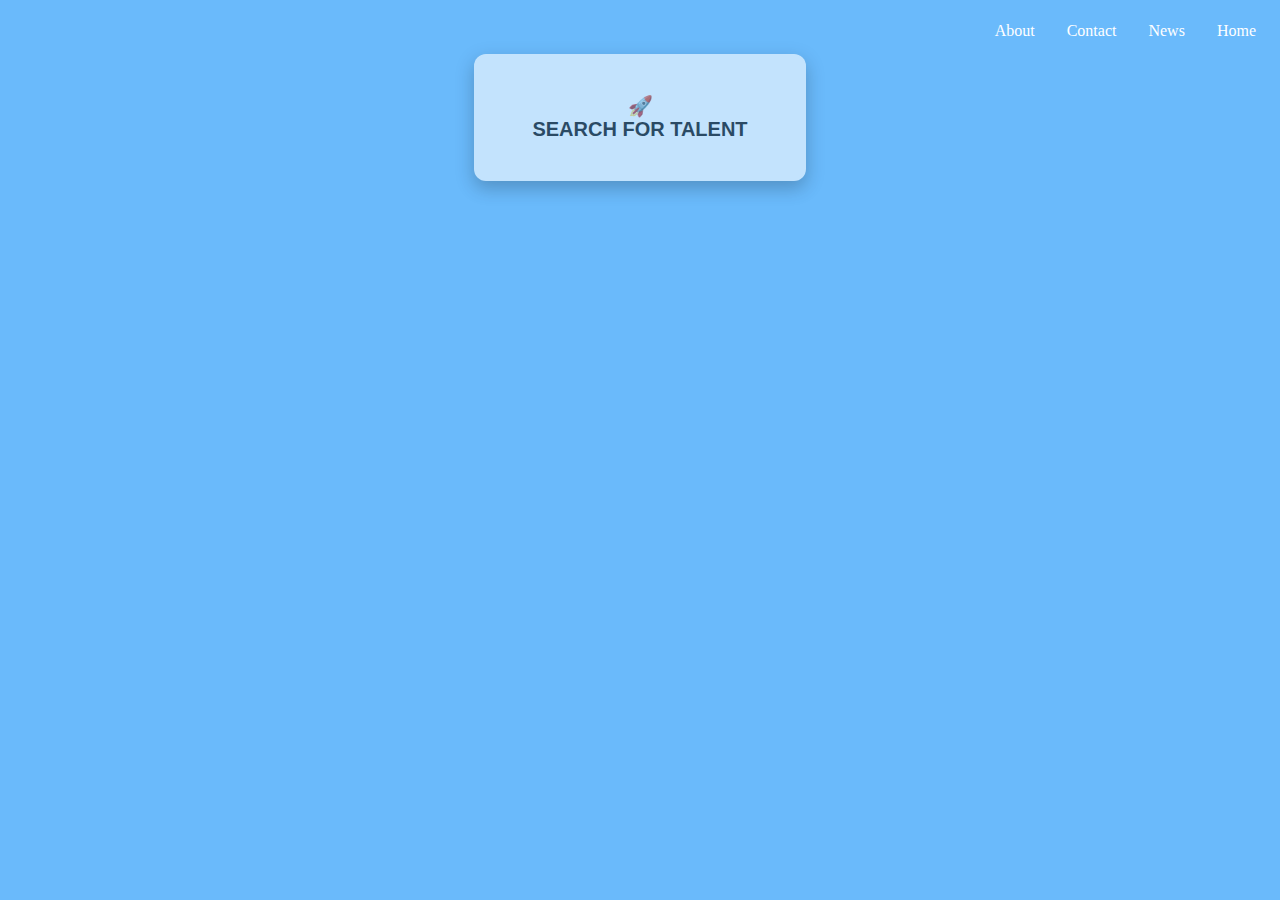
<file: index.html>
<!DOCTYPE html>
<html lang="en">
<head>
<meta charset="UTF-8">
<meta name="viewport" content="width=device-width, initial-scale=1.0">
<title>Cool Job Search</title>
<style>
ul {
  list-style-type: none;
  margin: 0;
  padding: 0;
  overflow: hidden;
  font: bolder;
  background: rgb(106, 186, 251);
}
body {
  background: rgb(106, 186, 251);
}
li {
  float: right;
}

li a {
  display: block;
  color: white;
  text-align: center;
  padding: 14px 16px;
  text-decoration: none;
}

li a:hover:not(.active) {
  background-color: #111;
}


  .button {
    font-family: Arial, sans-serif;
    margin: 0;
    padding: 0;
    display: flex;
    justify-content: center;
    align-items: center;
    
    background: rgb(106, 186, 251);
  }

  .container {
    text-align: center;
  }

  .button {
    display: inline-block;
    padding: 15px 30px;
    font-size: 18px;
    font-weight: bold;
    text-transform: uppercase;
    border: none;
    border-radius: 5px;
    cursor: pointer;
    margin: 10px;
    transition: background-color 0.3s, color 0.3s;
  }

  .company-button {
    background-color: #3498db;
    color: #fff;
  }

  .job-button {
    background-color: #e74c3c;
    color: #fff;
  }

  .button:hover {
    background-color: #2c3e50;
  }
</style>

</head>
<body>
  <ul>
    <li><a  href="#home">Home</a></li>
    <li><a href="#news">News</a></li>
    <li><a href="#contact">Contact</a></li>
    <li><a href="#about">About</a></li>
  </ul>
<div class="container">
    <meta name="viewport" content="width=device-width, initial-scale=1">
    <style>
    html {overflow:hidden;}
    .button {
      background-color: white;
      border: none;
     box-shadow: 0 8px 16px 0 rgba(0,0,0,0.2), 0 6px 20px 0 rgba(0,0,0,0.19);
      color: black;
      
      padding: 40px 58px;
      border-radius:12px;
      text-align: center;
      font-size: 20px;
      margin: auto;
      opacity: 0.6;
      transition: 0.3s;
      display: inline-block;
      text-decoration: none;
      cursor: pointer;
    
    }
    .button {
      transition-duration: 0.4s;
    }
    
    .button:hover {
      background-color: black	; /* Green */
      color: white	;
    }
    ...
    
    .button:hover {opacity: 20}
    </style>
    </head>
    <body>
    
    
    
    
  <button class="button company-button" id="talent" onclick="auth()">🚀<br>Search for Talent</button>
  
</div>
<script>
  function auth(){
      window.location.assign("index.html");
      
  }
   
</script>
</body>
</html>
</file>
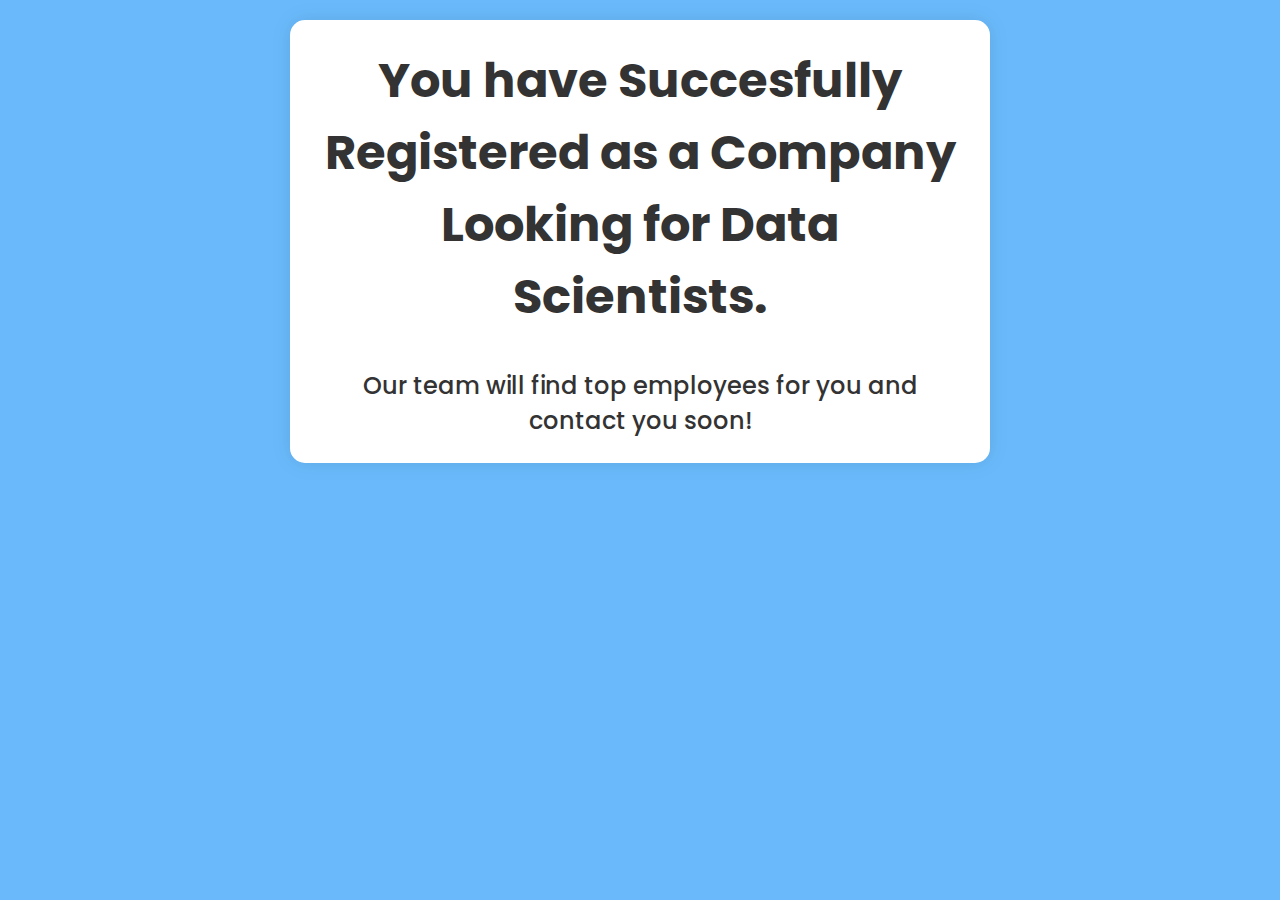
<file: ds.html>
<!DOCTYPE html>
<html lang="en">
<head>
    <meta charset="UTF-8">
    <meta name="viewport" content="width=device-width, initial-scale=1.0">
    <title>HireFree - Software Engineer</title>
    <link rel="stylesheet" href="style.css">
    
</head>
<body>
    
    <section class="container">
     <header><h1>You have Succesfully Registered as a Company Looking for Data Scientists. </h1><br>Our team will find top employees for you and contact you soon!</header>
    </section>
    
</body>
</html>
</file>
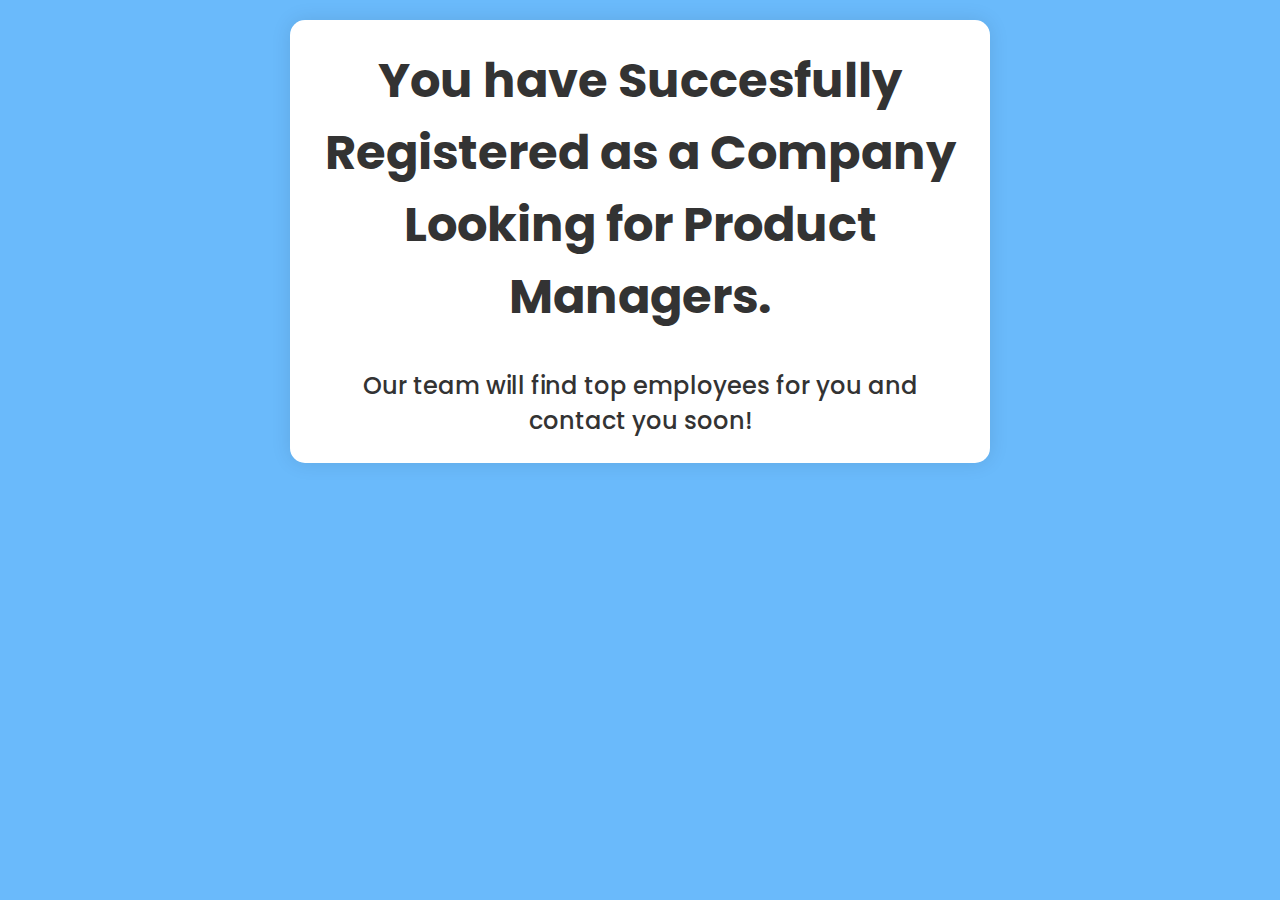
<file: pm.html>
<!DOCTYPE html>
<html lang="en">
<head>
    <meta charset="UTF-8">
    <meta name="viewport" content="width=device-width, initial-scale=1.0">
    <title>HireFree - Software Engineer</title>
    <link rel="stylesheet" href="style.css">
    
</head>
<body>
    
    <section class="container">
     <header><h1>You have Succesfully Registered as a Company Looking for Product Managers. </h1><br>Our team will find top employees for you and contact you soon!</header>
    </section>
    
</body>
</html>
</file>
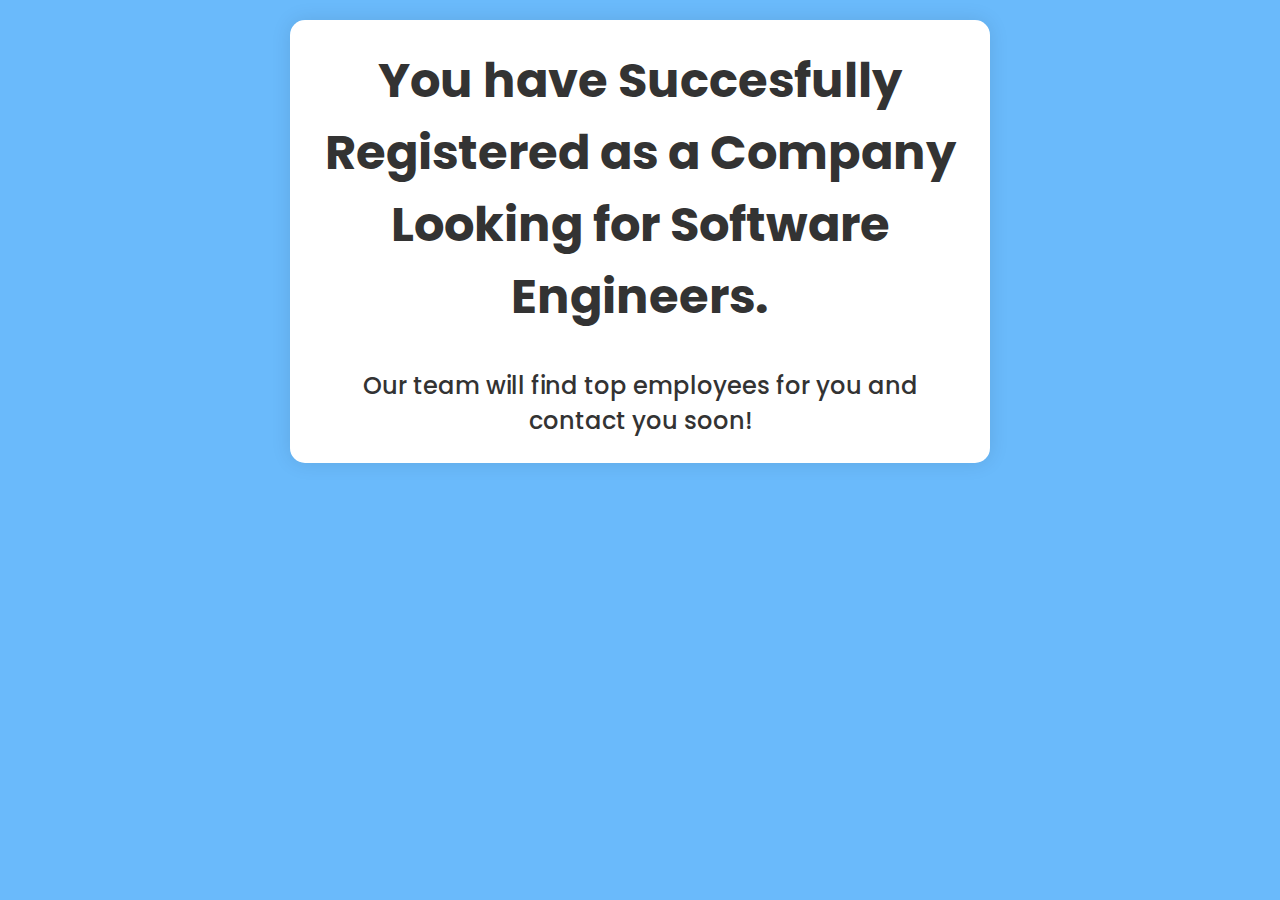
<file: se.html>
<!DOCTYPE html>
<html lang="en">
<head>
    <meta charset="UTF-8">
    <meta name="viewport" content="width=device-width, initial-scale=1.0">
    <title>HireFree - Software Engineer</title>
    <link rel="stylesheet" href="style.css">
    
</head>
<body>
    
    <section class="container">
     <header><h1>You have Succesfully Registered as a Company Looking for Software Engineers. </h1><br>Our team will find top employees for you and contact you soon!</header>
    </section>
    
</body>
</html>
</file>
<file: style.css>
/* Import Google font - Poppins */
@import url("https://fonts.googleapis.com/css2?family=Poppins:wght@200;300;400;500;600;700&display=swap");

* {
  margin: 0;
  padding: 0;
  box-sizing: border-box;
  
  font-family: "Poppins", sans-serif;
}
body {
  
  display: flex;
  
  justify-content: center;
  padding: 20px;
  background: rgb(106, 186, 251);
}

.container {
  
  max-width: 700px;
  width: 100%;
  background: #fff;
  padding: 25px;
  border-radius: 15px;
  box-shadow: 0 0 20px rgba(0, 0, 0, 0.1);
}
.container header {
  font-size: 1.5rem;
  color: #333;
  font-weight: 500;
  text-align: center;
}

.form .input-box {
  width: 100%;
  margin-top: 20px;
}
.input-box label {
  color: #333;

}
.form :where(.input-box input, .select-box) {
  position: relative;
  height: 50px;
  width: 100%;
  outline: none;
  font-size: 1rem;
  color: #707070;
  margin-top: 8px;
  border: 1px solid #ddd;
  border-radius: 6px;
  padding: 0 15px;
}
.input-box input:focus {
  box-shadow: 0 1px 0 rgba(0, 0, 0, 0.1);
}
.form .column {
  display: flex;
  column-gap: 15px;
}








.address :where(input, .select-box) {
  margin-top: 15px;
}
.select-box select {
  height: 100%;
  width: 100%;
  outline: none;
  border: none;
  color: #707070;
  font-size: 1rem;
}
.form button {
  height: 55px;
  width: 100%;
  color: #000000;
  font-size: 1rem;
  font-weight: 400;
  margin-top: 30px;
  border:none;
  cursor: pointer;
  transition-duration: 0.4s;
  background: rgb(147, 205, 252);
  border-radius: 6px;
}
.form button:hover {
  background: rgb(0, 140, 255);
}
/Responsive/
@media screen and (max-width: 500px) {
  .form .column {
    flex-wrap: wrap;
  }
  .form :where(.gender-option, .gender) {
    row-gap: 15px;
  }
}
</file>
